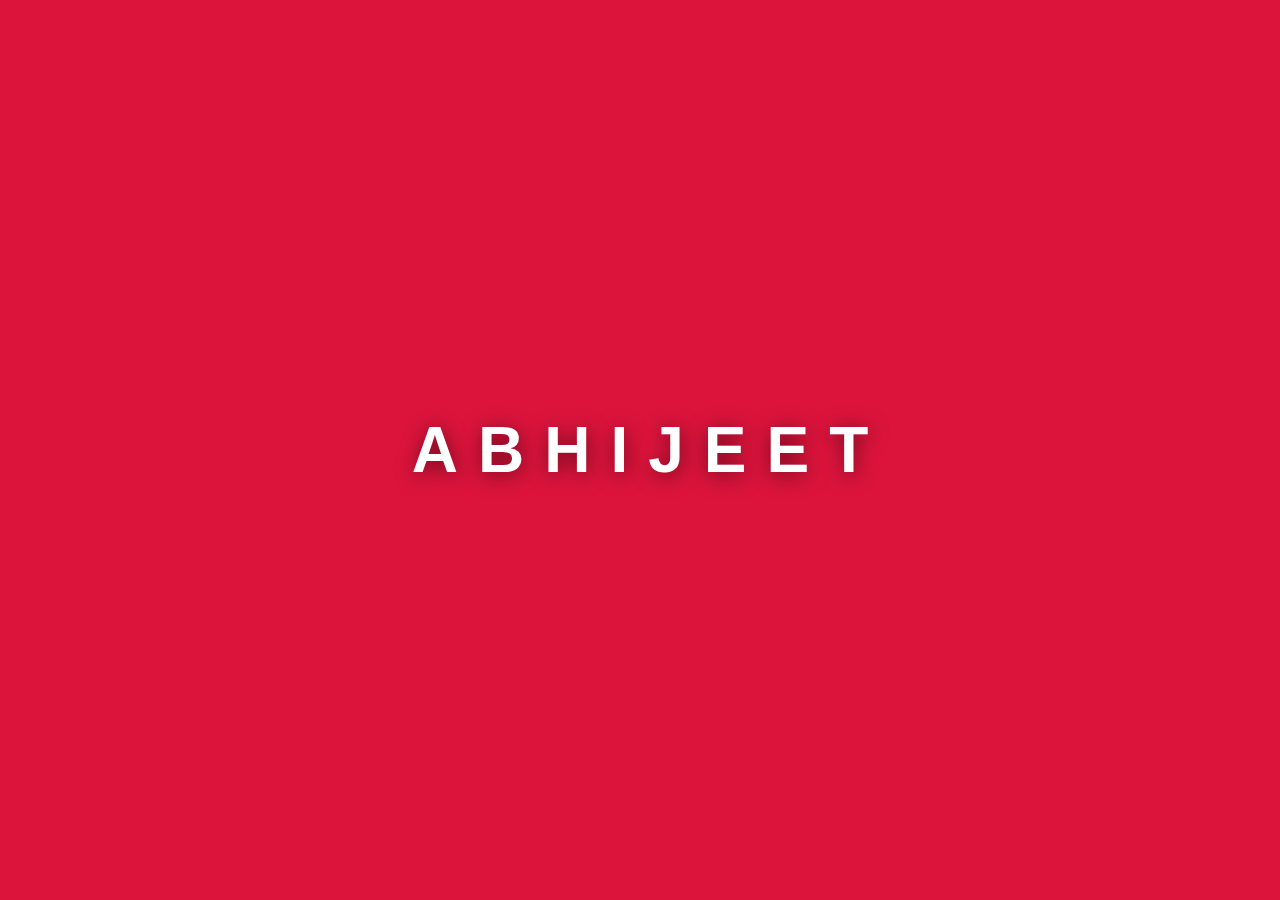
<file: animate-text/index.html>
<!DOCTYPE html>
<html lang="en">
<head>
    <meta charset="UTF-8">
    <meta name="viewport" content="width=device-width, initial-scale=1.0">
    <title>Animate Text</title>
    <link rel="stylesheet" href="style.css">
    <script src="script.js" defer></script>
</head>
<body>
    <span>A</span>
    <span>B</span>
    <span>H</span>
    <span>I</span>
    <span>J</span>
    <span>E</span>
    <span>E</span>
    <span>T</span>
</body>
</html>
</file>
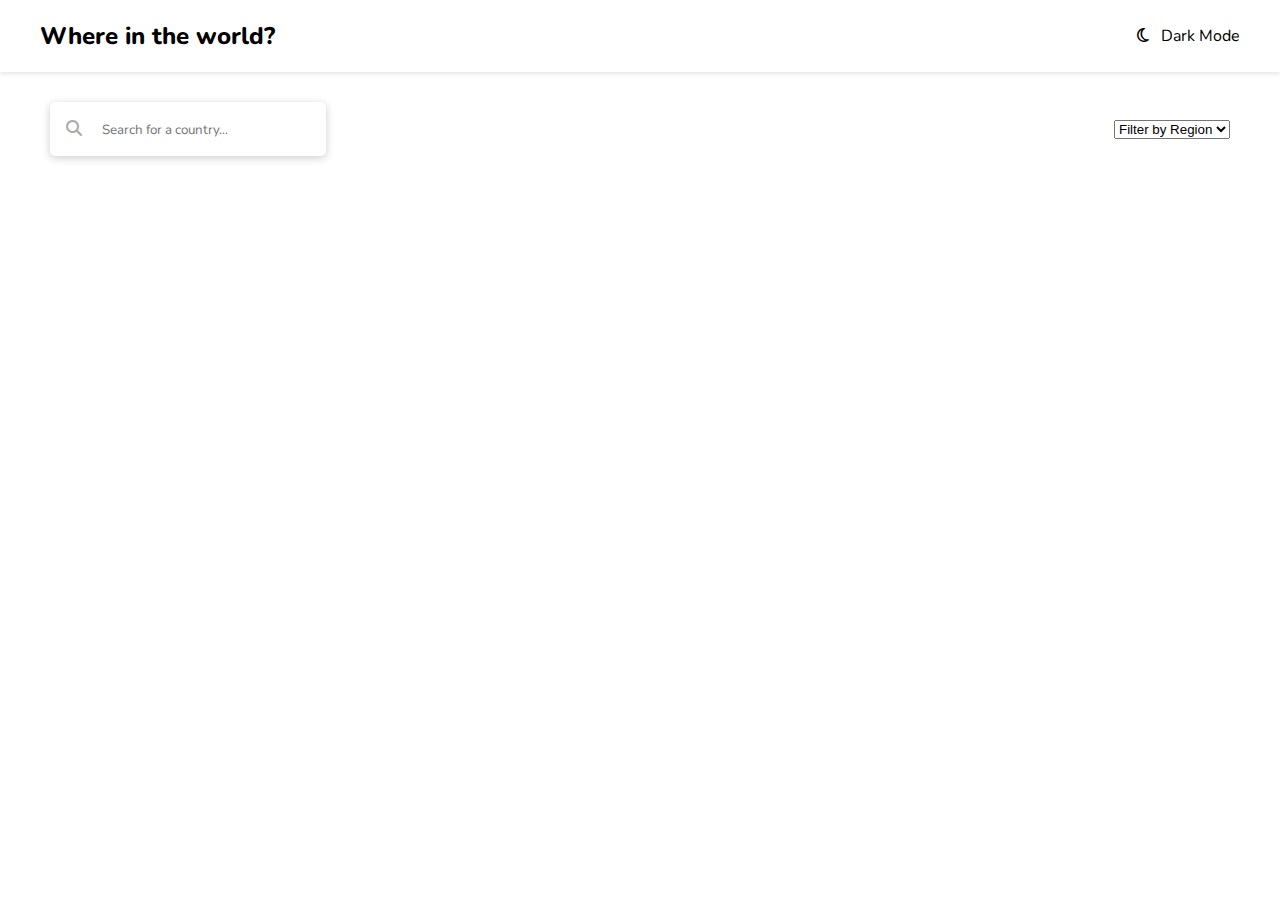
<file: countries-api-frontend-mentor-challenge/index.html>
<!DOCTYPE html>
<html lang="en">
<head>
    <meta charset="UTF-8">
    <meta name="viewport" content="width=device-width, initial-scale=1.0">
    <title>CountriesProject</title>
    <link href="https://fonts.googleapis.com/css?family=Nunito:200,300,regular,500,600,700,800,900" rel="stylesheet" />
    <link rel="stylesheet" href="https://cdnjs.cloudflare.com/ajax/libs/font-awesome/6.7.2/css/all.min.css" integrity="sha512-Evv84Mr4kqVGRNSgIGL/F/aIDqQb7xQ2vcrdIwxfjThSH8CSR7PBEakCr51Ck+w+/U6swU2Im1vVX0SVk9ABhg==" crossorigin="anonymous" referrerpolicy="no-referrer" />

    <link rel="stylesheet" href="style.css">
    </head>
<body>
    <header class="header">
        <div class="header-content">
            <h2 class="title">Where in the world?</h2>
        <p><i class="fa-regular fa-moon"></i>&nbsp;&nbsp; Dark Mode</p>
        </div>
    </header>
    <main>
        <div class="search-section">
            <div class="search-box-container">
                <i class="fa-solid fa-magnifying-glass"></i>
                <input type="text" placeholder="Search for a country..." class="search-input">
            </div>
                <div class="filter-section">
                    <select name="region" id="region" class="region-select">
                        <option value="region">Filter by Region</option>
                        <option value="Africa">Africa</option>
                        <option value="America">America</option>
                        <option value="Asia">Asia</option>
                        <option value="Europe">Europe</option>
                        <option value="Oceania">Oceania</option>
                    </select>
                </div>
        </div>
        
        <div class="hero-section">
            
        </div>
    </main>
    <script src="script.js" defer></script>
</body>
</html>
</file>
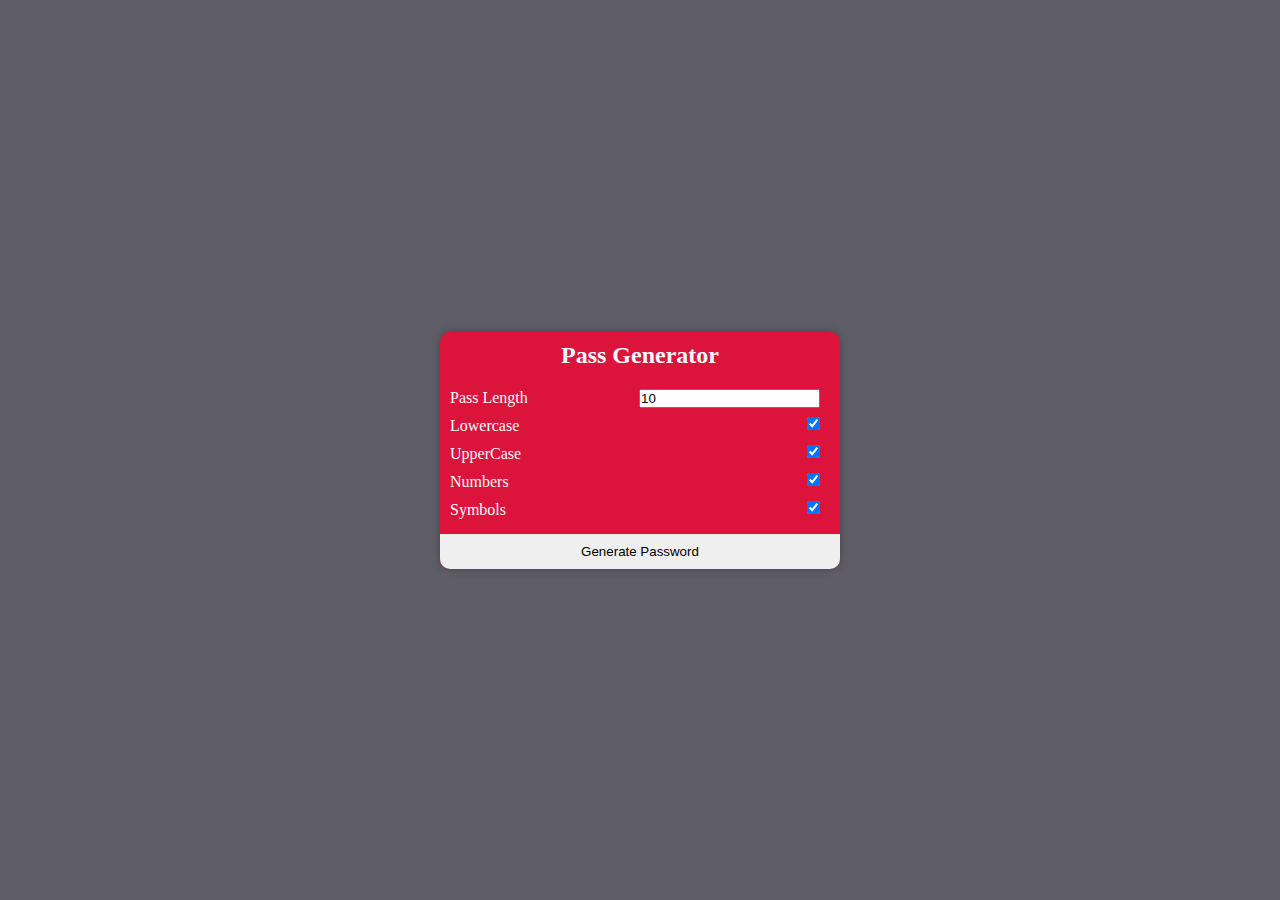
<file: pass-generator/index.html>
<!DOCTYPE html>
<html lang="en">
<head>
    <meta charset="UTF-8">
    <meta name="viewport" content="width=device-width, initial-scale=1.0">
    <title>Pass Generator</title>
    <link rel="stylesheet" href="style.css">
    <script src="script.js" defer></script>
</head>
<body>
    <div class="container">
        <h2>Pass Generator</h2>
        <span id="display-pass"></span>
            <div class="setting">
                <span>Pass Length</span>
                <input type="number" id="length" value="10">
            </div>
            <div class="setting">
                <label >Lowercase</label>
                <input type="checkbox" id="lowercase" checked>
            </div>
            <div class="setting">
                <label>UpperCase</label>
                <input type="checkbox" id="uppercase" checked>
            </div>
            <div class="setting">
                <label>Numbers</label>
                <input type="checkbox" id="numbers" checked>
            </div>
            <div class="setting">
                <label >Symbols</label>
                <input type="checkbox" id="symbols" checked>
            </div>
            <div id="final-pass">
                <span id="display-pass"></span>
            </div>
            <div id="generate-btn">
                <button id="generate">Generate Password</button>
            </div>
        
    </div>
</body>
</html>
</file>
<file: animate-text/style.css>
*{
    margin : 0;
    padding: 0;
    box-sizing: border-box;
}

body{
    display: flex;
    align-items: center;
    justify-content: center;
    height: 100vh;
    background-color: crimson;
}

span{
    font-family: 'Trebuchet MS', 'Lucida Sans Unicode', 'Lucida Grande', 'Lucida Sans', Arial, sans-serif;
    font-size: 4rem;
    color: white;
    padding: 10px;
    font-weight: 700;
    display: inline-block;
    cursor: pointer;
    text-shadow: 1px 3px 20px  rgba(3, 3, 3, 0.54);
}

span.active{
    animation: jump 2s ease-in-out ;
}

@keyframes jump{
    0% {
        transform: translate(0,0);
    }
    
    25%{
        transform: scale(2) translate(0,-80px)
    }

    80%{
        transform: scale(1.25) translate(0,5px)
    }
    90%{
        transform: scale(1.25) translate(0, 0px);
    }
    100%{
        transform: translate(0,0);
    }
}
</file>
<file: countries-api-frontend-mentor-challenge/style.css>
*{
    box-sizing: border-box;
}

body{
    margin: 0;
    font-family: Nunito, sans-serif;


}

.title{
    font-weight: 800;
}

.header{
    box-shadow: 0 2px 4px rgba(0, 0, 0, 0.1);
    padding-inline: 24px;
}

.header a{
    text-decoration: none;
    color: inherit;
}
.header-content{
    display: flex;
    align-items: center;
    justify-content: space-between;
    max-width: 1200px;
    margin-inline: auto;
}
main{
    padding: 30px 50px;
}

.search-section{
    display: flex;
    align-items: center;
    justify-content: space-between;
}

.search-box-container{
    max-width: 400px;
    padding: 16px 48px 16px 16px;
    box-shadow: 0 2px 8px rgba(0, 0, 0, 0.2);
    border-radius: 5px;
}

.search-box-container i{
    margin-right: 8px;
    color: rgb(171, 171, 171); 
}
.search-box-container input{
   padding-left: 8px;
   border: none;
   outline: none;
   color: rgb(142, 142, 142);
   font-family: inherit;
}
.hero-section{
    max-width: 1200px;
    margin-top: 64px;
    margin-inline: auto;
    display: flex;
    align-items: center;
    gap: 64px;
    flex-wrap: wrap;
    justify-content: space-between;
}

.country-card{
    display: inline-block;
    width: 300px;
    border-radius: 5px;
    overflow: hidden;
    box-shadow: 0 2px 4px rgba(0, 0, 0, 0.2);
    text-decoration: none;
    color: inherit;
    transition: all 0.3s ease-in-out;
    cursor: pointer;
}

.country-card img{
    width: 100%;
    height: 200px;
}

.country-card:hover{
    transform: scale(1.03);
    box-shadow: 0 4px 8px rgba(0, 0, 0, 0.2);
}

    
.country-content{
    display: flex;
    flex-direction: column;
    padding-inline: 20px;
    padding-bottom: 16px;
}

.country-content h3{
    padding : 0px;
    margin-block: 10px;
}
</file>
<file: pass-generator/style.css>
*{
    padding: 0;
    margin: 0;
    box-sizing: border-box;
}

body{
    background-color: rgb(95, 93, 101);
    display: flex;
    align-items: center;
    justify-content: center;
    height: 100vh;
}

.container{
    width: 400px;
    border-radius: 10px;
    padding: 10px;
    background-color: crimson;
    color: aliceblue;
    position: relative;
    box-shadow: 0 0 10px rgba(0,0,0,0.245);
}

h2{
    padding-bottom: 20px;
    text-align: center;
    font-weight: 700;
}
.setting{
    margin-bottom: 10px;
}
input{
    position: absolute;
    right: 20px;
}

#generate-btn{
    margin-top: 40px;

}

button{
    position: absolute;
    left:0;
    bottom: 0;
    width: 100%;
    border: 0;
    border-radius: 0 0 10px 10px;
    padding: 10px;
    margin-top: 40px;
    cursor: pointer;
}

.display-pass{
    padding: 20px;
    display: block;
    text-align: center;
    font-weight: 700;

}
</file>
